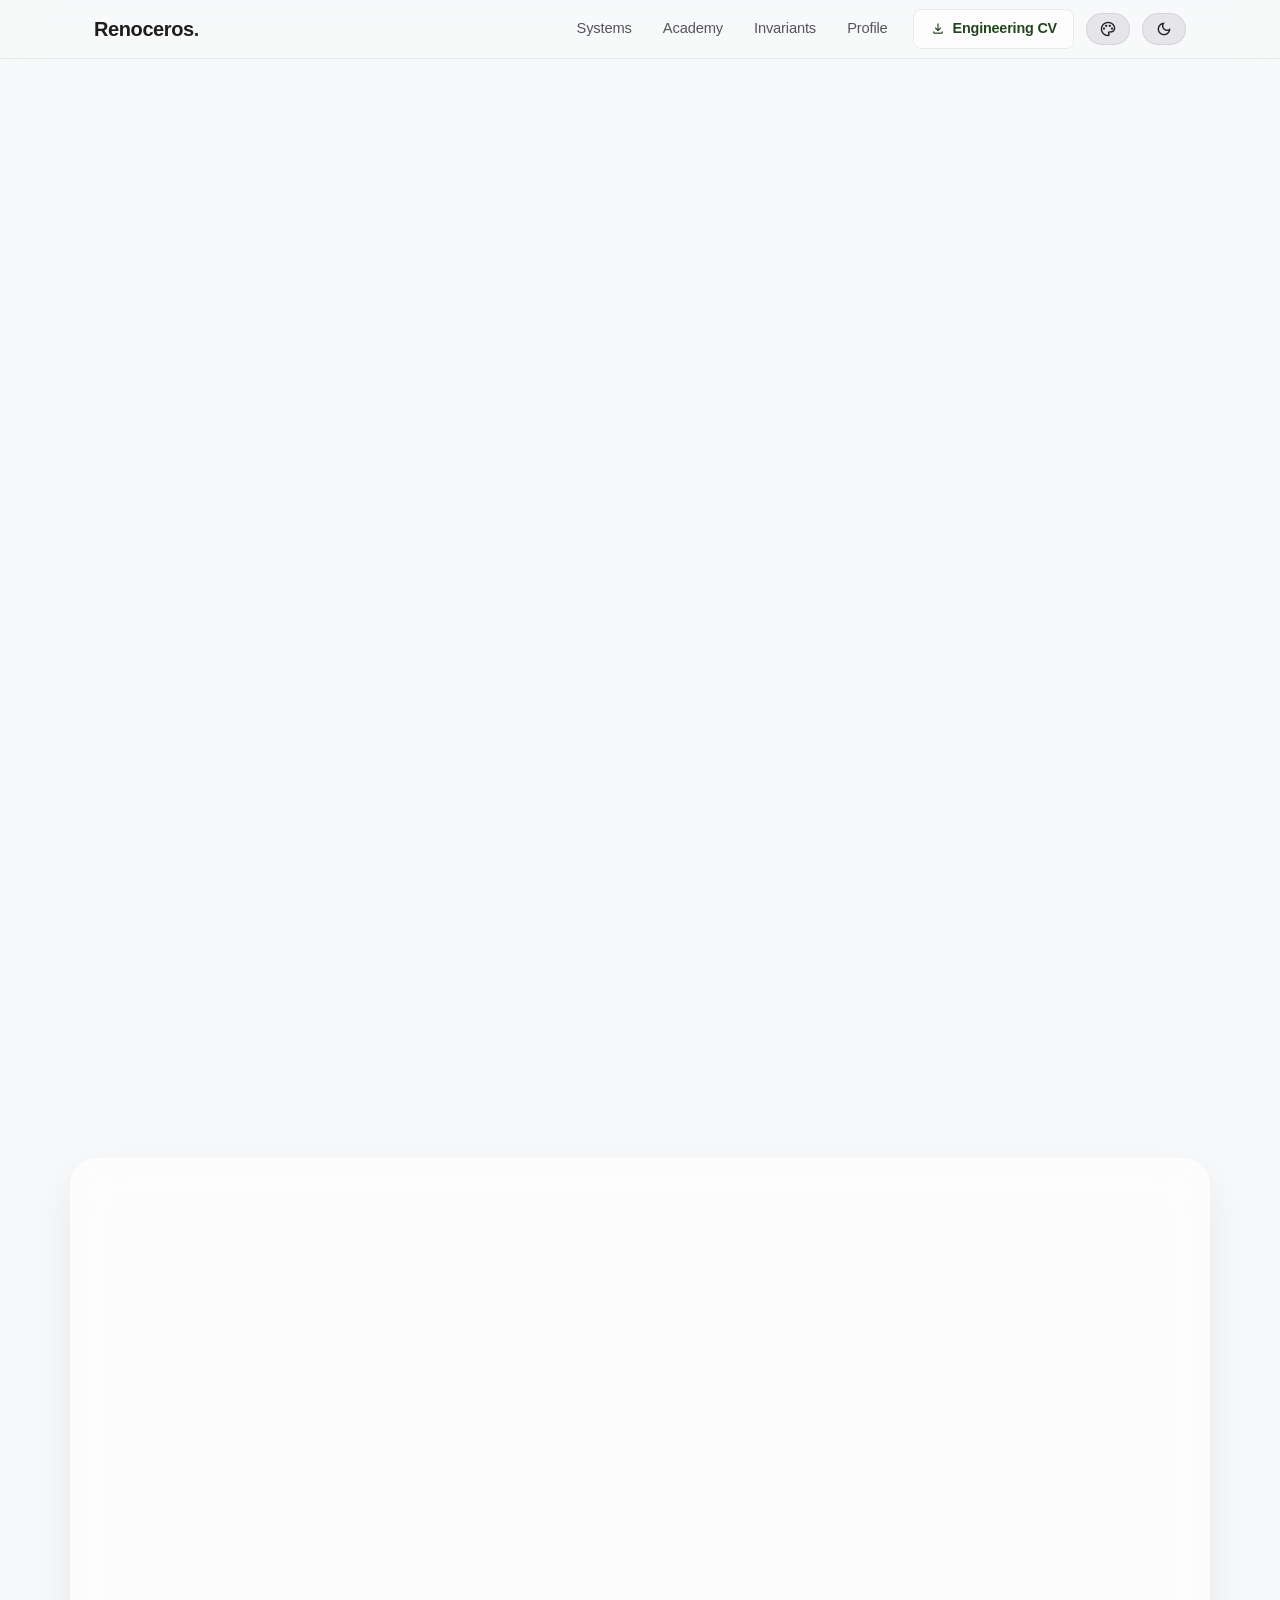
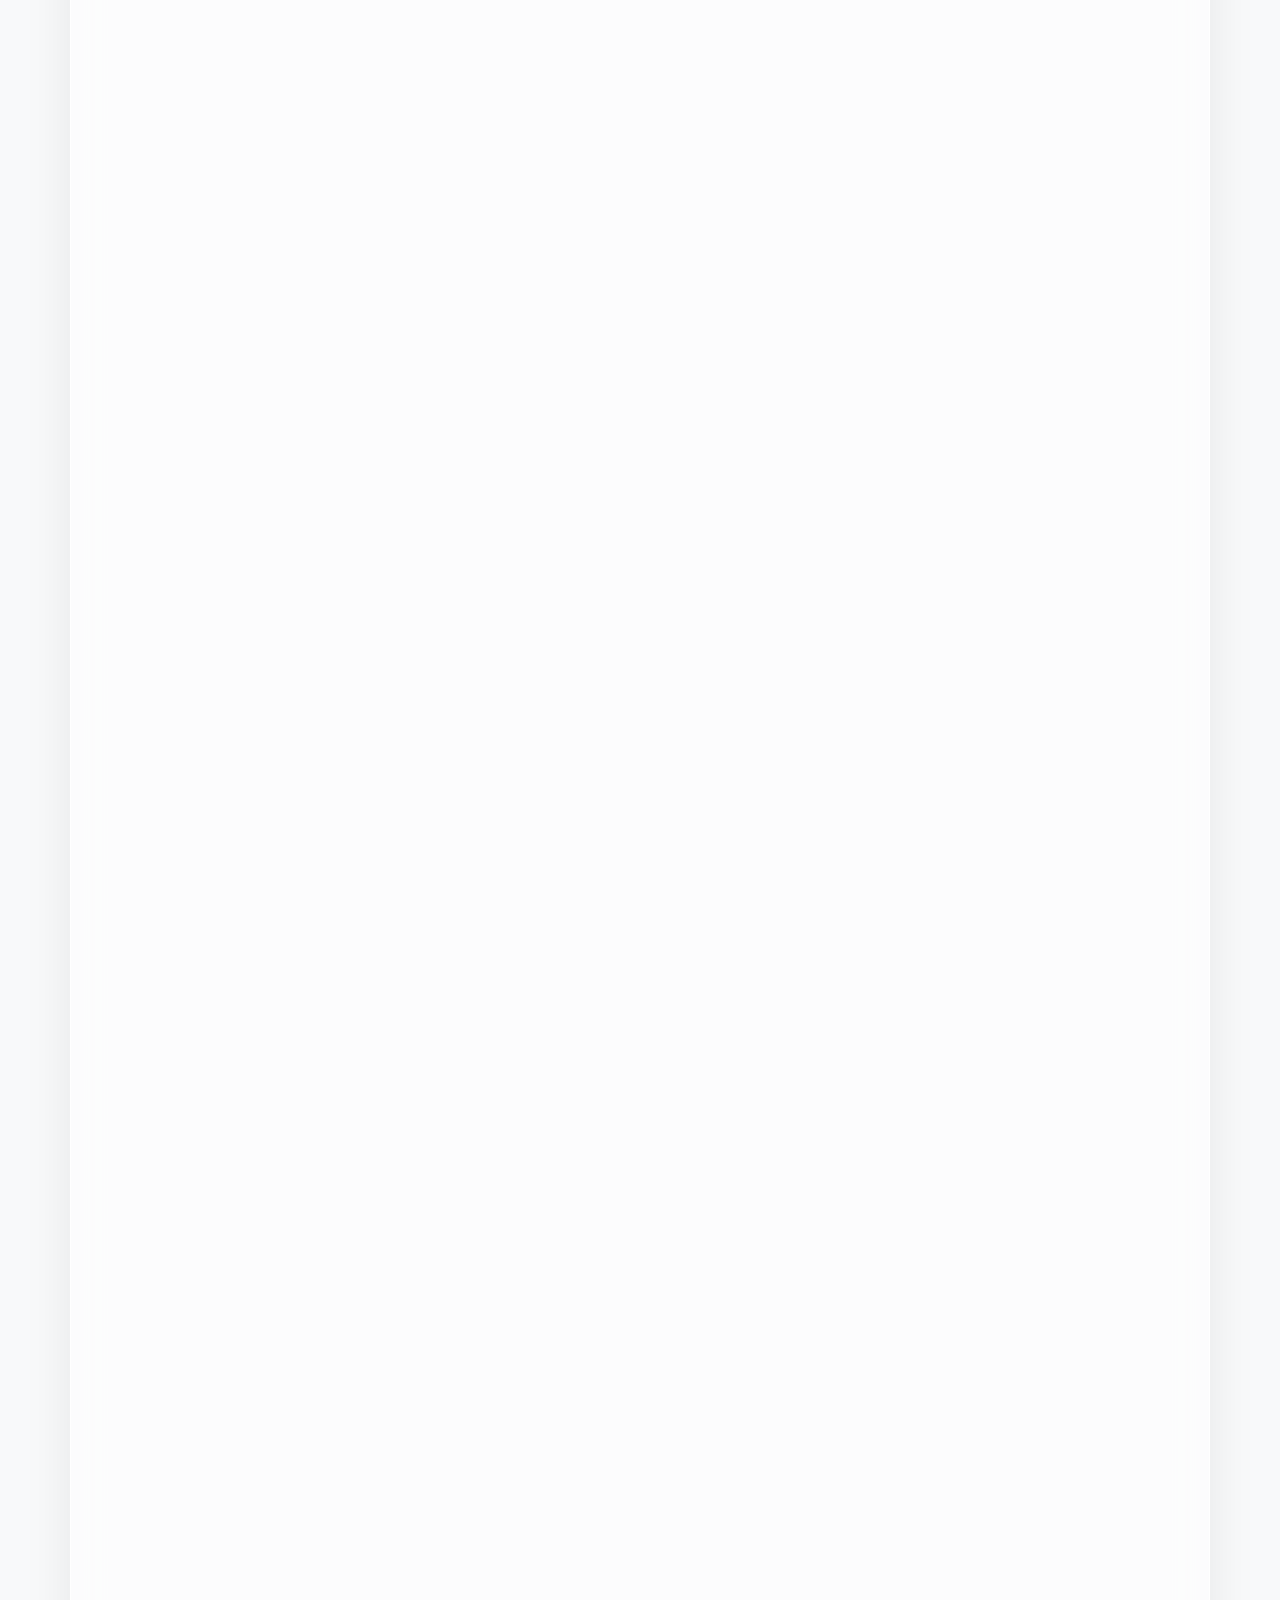
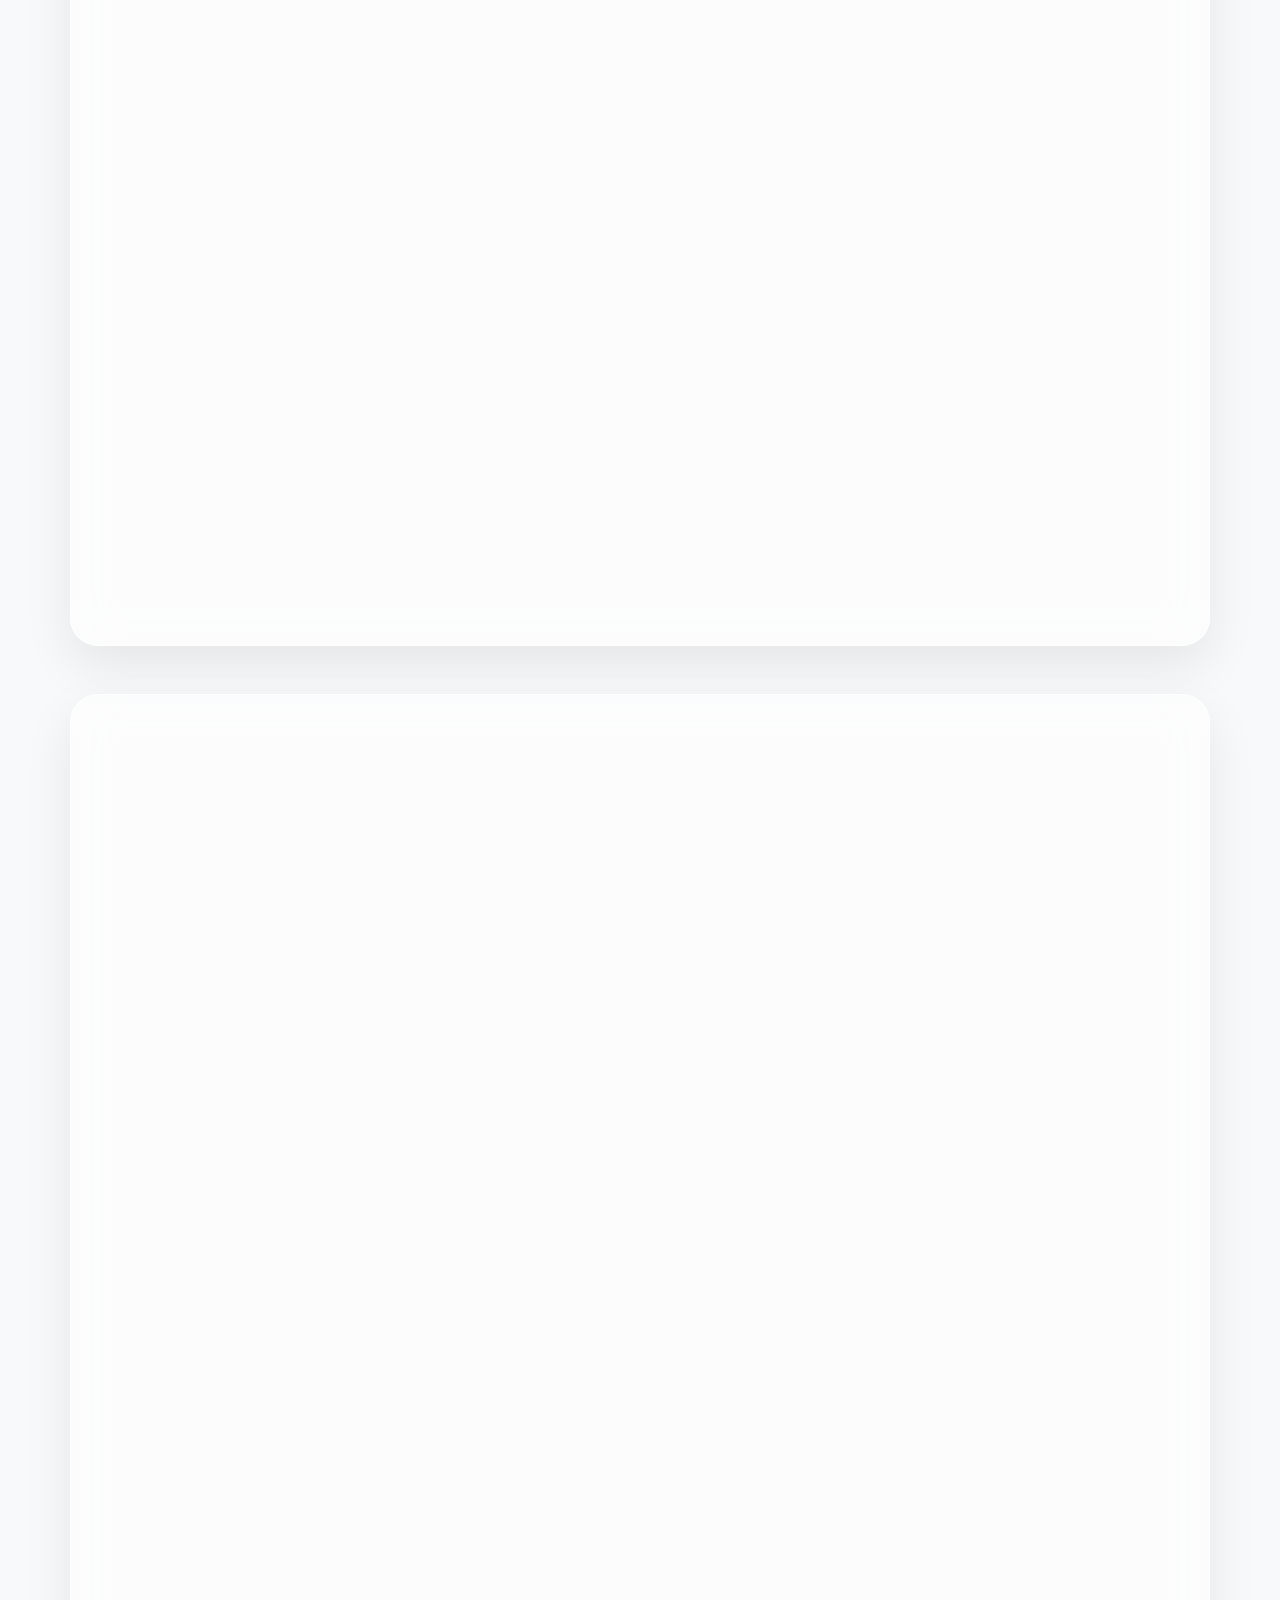
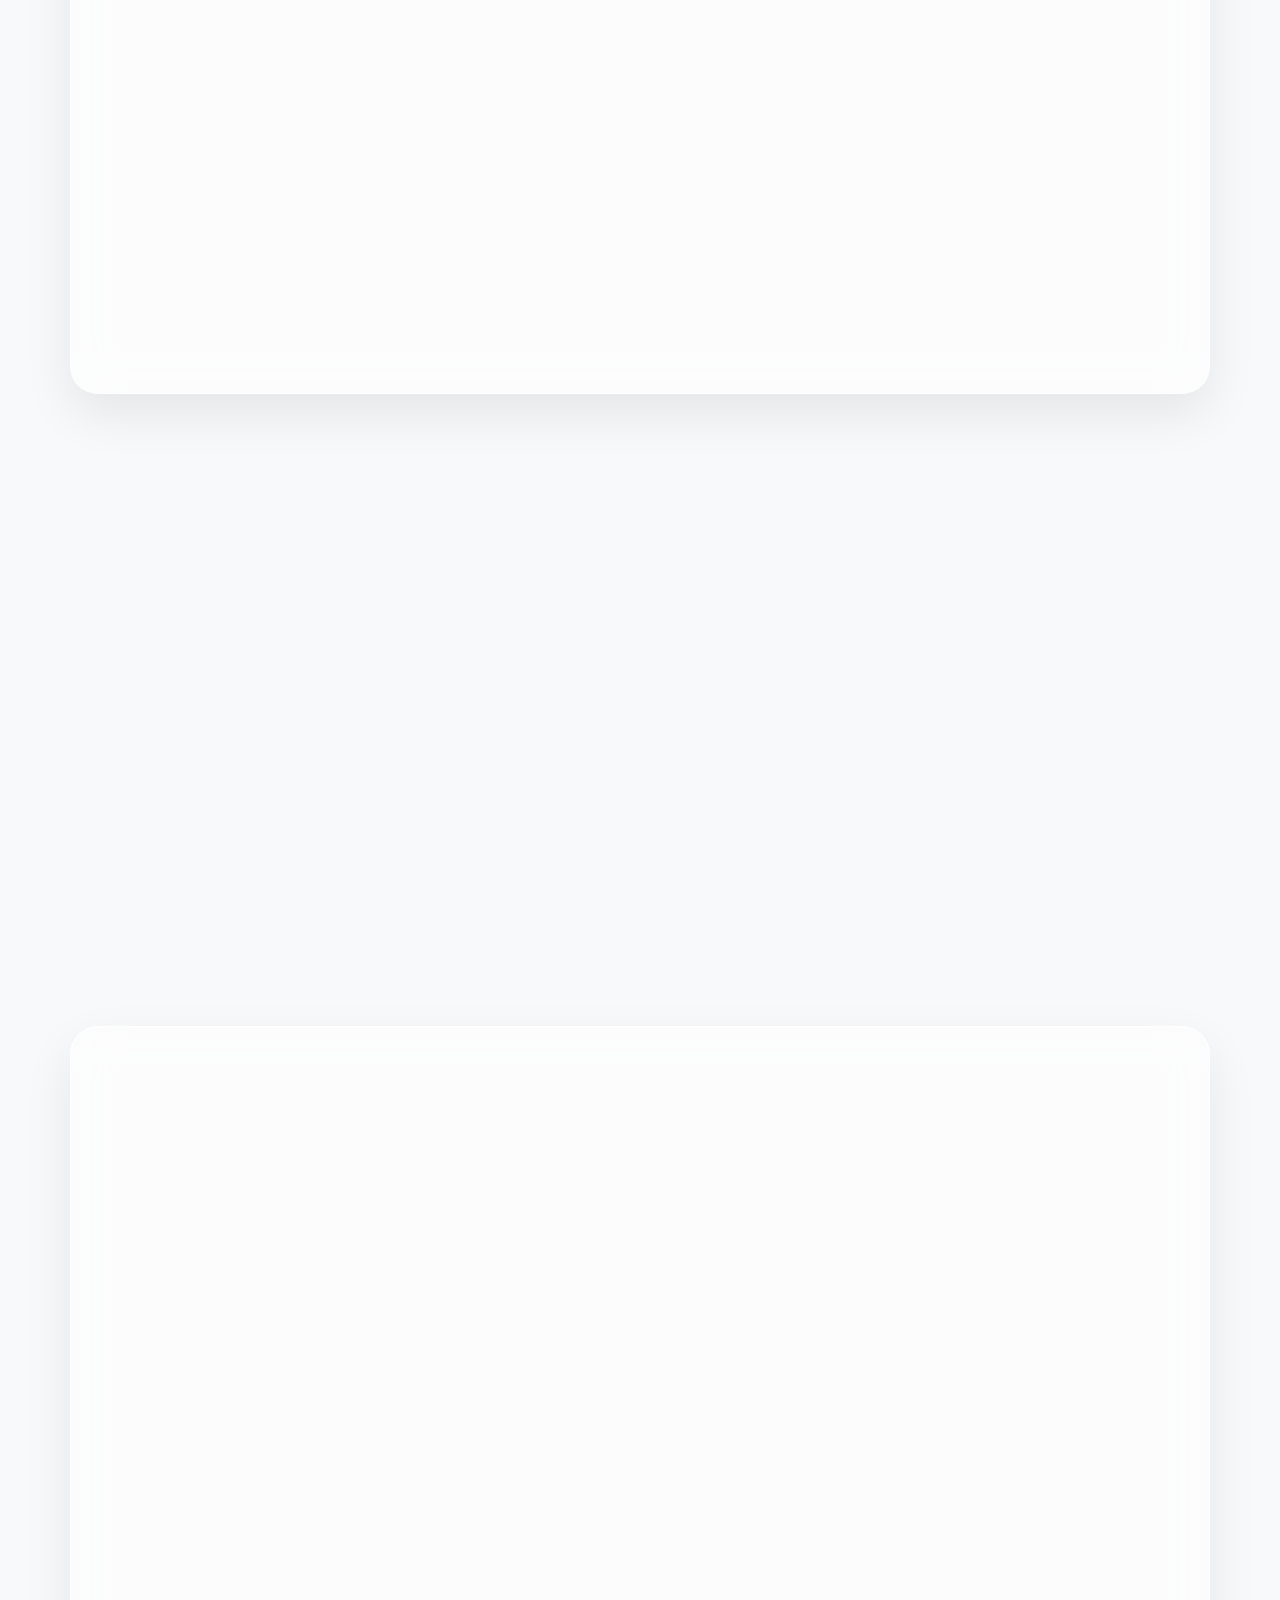
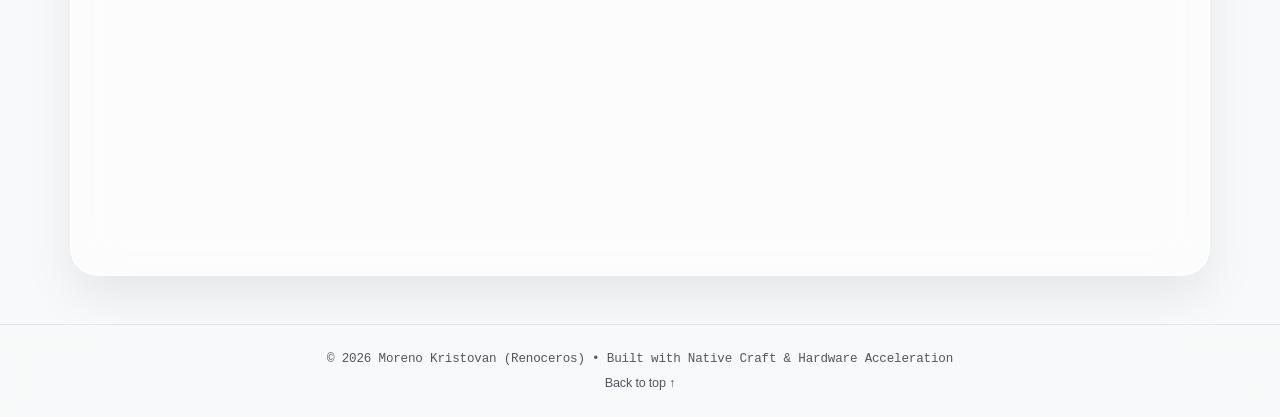
<file: index.html>
<!DOCTYPE html>
<html lang="en" data-theme="dark">
<head>
  <meta charset="UTF-8" />
  <title>Moreno Kristovan | Systems Engineer &amp; Technical Product Architect</title>
  <meta name="viewport" content="width=device-width, initial-scale=1" />
  <meta name="description" content="Personal portfolio of Moreno Kristovan (Renoceros) — Apple Developer Academy Graduate, Systems Engineer &amp; Technical Product Architect building high-precision software and developer tools." />
  <meta name="author" content="Moreno Kristovan" />

  <!-- Open Graph -->
  <meta property="og:type" content="website" />
  <meta property="og:url" content="https://renoceros.github.io/" />
  <meta property="og:title" content="Moreno Kristovan | Systems Engineer &amp; Technical Product Architect" />
  <meta property="og:description" content="Systems Engineer &amp; Technical Product Architect. Native Apple platforms, developer tooling, mathematical simulations, and spatial computing." />

  <!-- Favicon -->
  <link rel="icon" type="image/svg+xml" href="icon.svg">
  <link rel="apple-touch-icon" href="icon.svg">

  <!-- Google Material Symbols Outlined -->
  <link rel="stylesheet" href="https://fonts.googleapis.com/css2?family=Material+Symbols+Outlined:opsz,wght,FILL,GRAD@20..48,100..700,0..1,-50..200" />

  <!-- Bootstrap 5 CSS -->
  <link href="https://cdn.jsdelivr.net/npm/bootstrap@5.3.3/dist/css/bootstrap.min.css" rel="stylesheet" crossorigin="anonymous">
  <link rel="stylesheet" href="style.css">
</head>
<body>

  <!-- Top Navigation -->
  <nav class="navbar navbar-expand-lg fixed-top">
    <div class="container px-4">
      <a class="navbar-brand fw-bold" href="#">Renoceros<span>.</span></a>

      <button class="navbar-toggler border-0 shadow-none text-muted" type="button" data-bs-toggle="collapse" data-bs-target="#navContent" aria-controls="navContent" aria-expanded="false" aria-label="Toggle navigation">
        <span class="navbar-toggler-icon"></span>
      </button>

      <div class="collapse navbar-collapse justify-content-end" id="navContent">
        <ul class="navbar-nav align-items-lg-center gap-1 my-3 my-lg-0">
          <li class="nav-item">
            <a class="nav-link" href="#projects">Systems</a>
          </li>
          <li class="nav-item">
            <a class="nav-link" href="#academy">Academy</a>
          </li>
          <li class="nav-item">
            <a class="nav-link" href="#invariants">Invariants</a>
          </li>
          <li class="nav-item">
            <a class="nav-link" href="#about">Profile</a>
          </li>
          <li class="nav-item ms-lg-2">
            <a class="action-link" href="assets/Moreno_Kristovan_CV.pdf" download="Moreno_Kristovan_CV.pdf" target="_blank" rel="noopener">
              <span class="material-symbols-outlined" style="font-size: 16px;">download</span>
              <span>Engineering CV</span>
            </a>
          </li>
          <li class="nav-item portal-item ms-lg-2 mt-2 mt-lg-0">
            <a id="modeToggle" class="mode-btn" href="art.html" role="button" aria-label="Art" title="Art Portfolio (or press 'V')">
              <span class="material-symbols-outlined icon">palette</span>
            </a>
          </li>
          <li class="nav-item ms-lg-2 mt-2 mt-lg-0">
            <div id="themeToggle" class="theme-btn" role="button" aria-label="Toggle dark/light theme" title="Toggle Theme (or press 'T')">
              <span class="material-symbols-outlined icon">light_mode</span>
            </div>
          </li>
        </ul>
      </div>
    </div>
  </nav>

  <!-- Interactive Content Stage -->
  <div id="stage-viewport">

  <!-- Hero Section -->
  <header class="hero-section d-flex align-items-center justify-content-center text-center">
    <div class="container reveal-bottom">
      <div class="logo-floater mb-4">
        <img src="icon.svg" alt="Renoceros Logo" class="hero-logo" id="repelLogo" width="130" height="305" style="width: 130px; max-width: 130px; height: auto; aspect-ratio: 331.427 / 777.693; display: block; margin: 0 auto;">
      </div>

      <div class="d-flex justify-content-center">
        <div class="moniker-badge">
          <span class="material-symbols-outlined" style="font-size: 15px;">verified</span>
          <span>Renoceros // Apple Developer Academy Graduate</span>
        </div>
      </div>

      <h1 class="hero-title tracking-tight">Crafting systems, tools, and tactile experiences.</h1>
      <p class="hero-subtitle">Where rigorous engineering meets thoughtful product design.</p>

      <p class="hero-description">
        Systems Engineer &amp; Technical Product Architect. Engineering high-leverage developer tooling, mathematical simulation engines, and tactile software for Apple platforms. Grounded in modular domain architectures, low-level platform APIs, and disciplined delivery.
      </p>

      <div class="d-flex align-items-center justify-content-center gap-3 flex-wrap">
        <a href="#projects" class="btn-primary-custom">
          <span>Explore Systems</span>
          <span class="material-symbols-outlined" style="font-size: 18px;">arrow_forward</span>
        </a>
        <a href="assets/Moreno_Kristovan_CV.pdf" download="Moreno_Kristovan_CV.pdf" class="btn-secondary-custom" target="_blank" rel="noopener">
          <span class="material-symbols-outlined" style="font-size: 18px;">description</span>
          <span>Download CV</span>
        </a>
      </div>
    </div>
  </header>

  <!-- Featured Systems Section -->
  <main id="projects" class="container py-5 my-5 glass-node">
    <div class="px-3 px-md-4 py-4">
      <div class="section-header text-center reveal-bottom">
        <span class="section-label">
          <span class="material-symbols-outlined">deployed_code</span>
          <span>Featured Systems</span>
        </span>
        <h2 class="section-heading">Selected Technical Work</h2>
        <div class="section-divider"></div>
      </div>

      <!-- Project 1: StereoPose 6D -->
      <div class="row align-items-center project-row">
        <div class="col-lg-6 mb-4 mb-lg-0 content-col reveal-left">
          <h3 class="project-title">StereoPose 6D — Continuous 6DoF Pose Estimation</h3>
          <div class="badge-container">
            <span class="tech-badge">Python</span>
            <span class="tech-badge">PyTorch</span>
            <span class="tech-badge">ConvNeXt-V2</span>
            <span class="tech-badge">SO(3) Manifold</span>
            <span class="tech-badge">Stereo Vision</span>
          </div>
          <p class="project-desc">
            Undergraduate thesis investigating real-time 6DoF object pose estimation from stereo camera pairs without LiDAR dependency. Replaced discontinuous Euler angles and quaternion antipodal ambiguities with a continuous 6D rotation formulation, projecting vectors onto the SO(3) manifold via Gram-Schmidt orthogonalization. Evaluated baseline, Siamese late-fusion, and early-fusion topologies with a lightweight ConvNeXt V2 Nano backbone across metric occlusion datasets.
          </p>
          <div class="project-links">
            <a href="https://github.com/Renoceros/STEREO-6DOF/blob/main/32210013_hardcover_revisi2_perpus_18SEP_MERGED.pdf" target="_blank" rel="noopener" class="action-link">
              <span class="material-symbols-outlined" style="font-size: 16px;">menu_book</span>
              <span>Read Thesis (PDF)</span>
            </a>
            <a href="https://github.com/Renoceros/STEREO-6DOF/tree/main" target="_blank" rel="noopener" class="action-link">
              <span class="material-symbols-outlined" style="font-size: 16px;">code</span>
              <span>Model Repository</span>
            </a>
          </div>
        </div>
        <div class="col-lg-6 image-col reveal-right">
          <div class="img-wrapper">
            <div class="cv-tag">ROTATION: SO(3) CONTINUOUS | STEREO FUSION</div>
            <img src="assets/stereopose-preview.png" alt="StereoPose 6D Continuous Estimation Architecture" loading="lazy">
            <div class="slide-caption-tag">SO(3) Manifold // Continuous Rotation Formulation</div>
          </div>
        </div>
      </div>

      <!-- Project 2: BetterGitGraph -->
      <div class="row align-items-center project-row flex-column-reverse flex-lg-row">
        <div class="col-lg-6 image-col reveal-left">
          <div class="img-wrapper">
            <div class="cv-tag">VS CODE EXTENSION // v1.3.2 | 100% LOCAL</div>
            <div id="carousel-bettergitgraph" class="carousel slide carousel-fade h-100" data-bs-ride="carousel" data-bs-interval="4800">
              <div class="carousel-indicators project-carousel-indicators">
                <button type="button" data-bs-target="#carousel-bettergitgraph" data-bs-slide-to="0" class="active" aria-current="true" aria-label="Slide 1"></button>
                <button type="button" data-bs-target="#carousel-bettergitgraph" data-bs-slide-to="1" aria-label="Slide 2"></button>
              </div>
              <div class="carousel-inner h-100">
                <div class="carousel-item active h-100">
                  <img src="assets/bettergitgraph-preview.jpeg" alt="BetterGitGraph VS Code Extension Interface" loading="lazy">
                  <div class="slide-caption-tag">VS Code Extension // Interactive DAG Graph</div>
                </div>
                <div class="carousel-item h-100">
                  <img src="assets/bettergitgraph-search.jpeg" alt="BetterGitGraph Search &amp; Filtering" loading="lazy">
                  <div class="slide-caption-tag">Git Operations // Ref &amp; Author Tag Filter</div>
                </div>
              </div>
              <button class="mini-carousel-nav mini-prev" type="button" data-bs-target="#carousel-bettergitgraph" data-bs-slide="prev" aria-label="Previous">
                <span class="material-symbols-outlined" style="font-size: 18px;">chevron_left</span>
              </button>
              <button class="mini-carousel-nav mini-next" type="button" data-bs-target="#carousel-bettergitgraph" data-bs-slide="next" aria-label="Next">
                <span class="material-symbols-outlined" style="font-size: 18px;">chevron_right</span>
              </button>
            </div>
          </div>
        </div>
        <div class="col-lg-6 mb-4 mb-lg-0 content-col reveal-right">
          <h3 class="project-title">BetterGitGraph — Interactive Git DAG for VS Code</h3>
          <div class="badge-container">
            <span class="tech-badge">TypeScript</span>
            <span class="tech-badge">VS Code API</span>
            <span class="tech-badge">DAG Topology</span>
            <span class="tech-badge">Bézier Layout</span>
            <span class="tech-badge">100% Local-First</span>
          </div>
          <p class="project-desc">
            Open-source VS Code extension visualizing Git commit histories as clean topological Directed Acyclic Graphs (DAGs). Features hash-deterministic branch coloring, Bézier branch routing, and an interactive commit inspector. Incorporates a two-stage safety state machine that intercepts destructive actions (rebase, reset, cherry-pick) with plain-English terminal command previews before execution. Published to the VS Code Marketplace with local-first execution and organic developer adoption.
          </p>
          <div class="project-links">
            <a href="https://marketplace.visualstudio.com/items?itemName=Renoceros.bettergitgraph" target="_blank" rel="noopener" class="action-link">
              <span class="material-symbols-outlined" style="font-size: 16px;">storefront</span>
              <span>VS Code Marketplace</span>
            </a>
            <a href="https://github.com/Renoceros/bettergitgraph" target="_blank" rel="noopener" class="action-link">
              <span class="material-symbols-outlined" style="font-size: 16px;">code</span>
              <span>GitHub Repository</span>
            </a>
            <a href="https://renoceros.github.io/bettergitgraph/" target="_blank" rel="noopener" class="action-link">
              <span class="material-symbols-outlined" style="font-size: 16px;">open_in_new</span>
              <span>Docs Site</span>
            </a>
          </div>
        </div>
      </div>

      <!-- Project 3: AI-TL (Auto-Translate) -->
      <div class="row align-items-center project-row">
        <div class="col-lg-6 mb-4 mb-lg-0 content-col reveal-left">
          <h3 class="project-title">AI-TL — Manga &amp; Manhwa Localization Pipeline</h3>
          <div class="badge-container">
            <span class="tech-badge">Python</span>
            <span class="tech-badge">OCR / Vision</span>
            <span class="tech-badge">LLM Context Routing</span>
            <span class="tech-badge">Automated Typesetting</span>
          </div>
          <p class="project-desc">
            End-to-end multimodal localization pipeline engineered for vertical webcomics and manga. Coordinates text bubble segmentation, non-destructive background inpainting, and multi-frame dialogue translation using contextual LLM routing to preserve character voice and narrative continuity. Dynamically fits translated typography to target bubbles, reducing manual typesetting overhead.
          </p>
          <div class="project-links">
            <a href="https://github.com/Renoceros/AUTO-Translate" target="_blank" rel="noopener" class="action-link">
              <span class="material-symbols-outlined" style="font-size: 16px;">code</span>
              <span>View Pipeline Repository</span>
            </a>
          </div>
        </div>
        <div class="col-lg-6 image-col reveal-right">
          <div class="img-wrapper">
            <div class="cv-tag">PIPELINE // MULTI-FRAME INPAINT &amp; CONTEXT</div>
            <img src="assets/translate-preview.png" alt="AI-TL Localization Pipeline Interface" loading="lazy">
            <div class="slide-caption-tag">OCR Pipeline // Context Inpainting</div>
          </div>
        </div>
      </div>

      <!-- Project 4: Hapticle -->
      <div class="row align-items-center project-row flex-column-reverse flex-lg-row">
        <div class="col-lg-6 image-col reveal-left">
          <div class="img-wrapper">
            <div class="cv-tag">SYNC: 120Hz DISPATCH LINK | DUAL-MODAL TRANSIENTS</div>
            <div id="carousel-hapticle" class="carousel slide carousel-fade h-100" data-bs-ride="carousel" data-bs-interval="4600">
              <div class="carousel-indicators project-carousel-indicators">
                <button type="button" data-bs-target="#carousel-hapticle" data-bs-slide-to="0" class="active" aria-current="true" aria-label="Slide 1"></button>
                <button type="button" data-bs-target="#carousel-hapticle" data-bs-slide-to="1" aria-label="Slide 2"></button>
              </div>
              <div class="carousel-inner h-100">
                <div class="carousel-item active h-100">
                  <img src="assets/hapticle-preview.png" alt="Hapticle Physical Simulation Engine" loading="lazy">
                  <div class="slide-caption-tag">CoreHaptics // Transient Waveform Synthesis</div>
                </div>
                <div class="carousel-item h-100">
                  <img src="assets/hapticle-dial.jpeg" alt="Hapticle Safe Dial Mechanical Study" loading="lazy">
                  <div class="slide-caption-tag">Kinematic Study // Safe Dial Detent Modeling</div>
                </div>
              </div>
              <button class="mini-carousel-nav mini-prev" type="button" data-bs-target="#carousel-hapticle" data-bs-slide="prev" aria-label="Previous">
                <span class="material-symbols-outlined" style="font-size: 18px;">chevron_left</span>
              </button>
              <button class="mini-carousel-nav mini-next" type="button" data-bs-target="#carousel-hapticle" data-bs-slide="next" aria-label="Next">
                <span class="material-symbols-outlined" style="font-size: 18px;">chevron_right</span>
              </button>
            </div>
          </div>
        </div>
        <div class="col-lg-6 mb-4 mb-lg-0 content-col reveal-right">
          <h3 class="project-title">Hapticle — Physics-Driven Tactile Sensory Playground</h3>
          <div class="badge-container">
            <span class="tech-badge">Swift 6</span>
            <span class="tech-badge">CoreHaptics</span>
            <span class="tech-badge">AudioToolbox</span>
            <span class="tech-badge">CADisplayLink</span>
            <span class="tech-badge">Apple Watch</span>
          </div>
          <p class="project-desc">
            Real-time physical force and haptic simulation engine built natively for iOS and watchOS. Simulates rotary friction, spring elasticity, and mechanical detents directly in Swift state machines clocked to a 120Hz CADisplayLink render loop, avoiding the runtime overhead and thermal draw of heavy 3D game engines. Synchronizes sub-millisecond CoreHaptics transient patterns with frequency-modulated AudioToolbox cues and low-latency UI feedback.
          </p>
          <div class="project-links">
            <a href="https://github.com/Renoceros" target="_blank" rel="noopener" class="action-link">
              <span class="material-symbols-outlined" style="font-size: 16px;">code</span>
              <span>Repository</span>
            </a>
            <span class="badge bg-secondary font-mono py-2 px-3">Apple Watch &amp; iPhone</span>
          </div>
        </div>
      </div>

      <!-- Project 5: Reefora -->
      <div class="row align-items-center project-row">
        <div class="col-lg-6 mb-4 mb-lg-0 content-col reveal-left">
          <h3 class="project-title">Reefora — 2.5D Marine Restoration Sandbox</h3>
          <div class="badge-container">
            <span class="tech-badge">iOS</span>
            <span class="tech-badge">Swift 6</span>
            <span class="tech-badge">SwiftData</span>
            <span class="tech-badge">SPM Sidecar</span>
            <span class="tech-badge">Living Seas Bali</span>
          </div>
          <p class="project-desc">
            Interactive marine restoration simulation built in partnership with Living Seas Bali to engage conservation workshop alumni. Backed by EcoEngine—a decoupled, pure Swift domain package modeling Shannon biodiversity indices, algae overgrowth dynamics, and herbivore recruitment curves. Governed by formal Architecture Decision Records (ADRs) to coordinate cross-functional engineering, with domain logic verified through an independent headless SPM test suite.
          </p>
          <div class="project-links">
            <span class="badge bg-secondary font-mono py-2 px-3">Architecture Decision Records</span>
            <span class="badge bg-secondary font-mono py-2 px-3">Living Seas Bali</span>
          </div>
        </div>
        <div class="col-lg-6 image-col reveal-right">
          <div class="img-wrapper">
            <div class="cv-tag">DOMAIN ARCHITECTURE // ECOENGINE &amp; SPM SUITE</div>
            <img src="assets/reefora-preview.png" alt="Reefora 2.5D Marine Restoration Sandbox" loading="lazy">
            <div class="slide-caption-tag">2.5D Marine Sandbox // EcoEngine Model</div>
          </div>
        </div>
      </div>

    </div>
  </main>

  <!-- Apple Developer Academy Section -->
  <section id="academy" class="container py-5 my-5 glass-node">
    <div class="px-3 px-md-4 py-4">
      <div class="section-header text-center reveal-bottom">
        <span class="section-label">
          <span class="material-symbols-outlined">school</span>
          <span>Incubation &amp; Leadership</span>
        </span>
        <h2 class="section-heading">Apple Developer Academy</h2>
        <p class="section-subheading text-muted mt-2 mx-auto" style="max-width: 680px;">
          10 months of Challenge-Based Learning (CBL), multi-disciplinary squad leadership, and native Apple platform engineering in Bali, Indonesia.
        </p>
        <div class="section-divider"></div>
      </div>

      <!-- Academy Core Overview & Media Showcase -->
      <div class="row align-items-center g-5 mb-5">
        <div class="col-lg-6 reveal-left">
          <div class="d-flex align-items-center gap-2 mb-3 flex-wrap">
            <span class="badge-subtle font-mono">APPLE DEVELOPER ACADEMY @ BINUS BALI</span>
            <span class="badge-subtle font-mono text-accent">COHORT 2026</span>
          </div>

          <h3 class="fw-bold mb-3 tracking-tight">Technical Product Lead &amp; Systems Architect</h3>
          <p class="text-muted mb-4 leading-relaxed">
            Directed end-to-end technical architecture, sprint orchestration, and code review across multi-disciplinary engineering pods of up to 6 developers (software engineers, UI/UX designers, and domain researchers). Managed multicultural pods spanning talent across Central Asia (Uzbekistan), East Africa (Kenya), South Asia (India), Australia, and Indonesia.
          </p>
          <p class="text-muted mb-4 leading-relaxed">
            Established spec-driven component contracts (&lt;300 LOC per file) and authored formal Architecture Decision Records (ADRs) to align technical decisions across engineering and design. Standardized automated TestFlight delivery pipelines and interface boundaries, eliminating cross-functional blockers under disciplined 2-week sprint constraints.
          </p>

          <!-- Academy Metric Highlights -->
          <div class="row g-3 pt-2">
            <div class="col-6 col-sm-3">
              <div class="academy-stat-box">
                <div class="stat-num text-accent">10</div>
                <div class="stat-lbl">Months Incubation</div>
              </div>
            </div>
            <div class="col-6 col-sm-3">
              <div class="academy-stat-box">
                <div class="stat-num text-accent">6-Dev</div>
                <div class="stat-lbl">Pod Leadership</div>
              </div>
            </div>
            <div class="col-6 col-sm-3">
              <div class="academy-stat-box">
                <div class="stat-num text-accent">8</div>
                <div class="stat-lbl">Challenge Sprints</div>
              </div>
            </div>
            <div class="col-6 col-sm-3">
              <div class="academy-stat-box">
                <div class="stat-num text-accent">Bali, ID</div>
                <div class="stat-lbl">Academy Campus</div>
              </div>
            </div>
          </div>
        </div>

        <div class="col-lg-6 reveal-right">
          <div class="img-wrapper shadow-lg">
            <div class="cv-tag">ACADEMY SPRINT FIELDWORK // BALI 2026</div>
            <div id="carousel-academy" class="carousel slide carousel-fade h-100" data-bs-ride="carousel" data-bs-interval="4500">
              <div class="carousel-indicators project-carousel-indicators">
                <button type="button" data-bs-target="#carousel-academy" data-bs-slide-to="0" class="active" aria-current="true" aria-label="Slide 1"></button>
                <button type="button" data-bs-target="#carousel-academy" data-bs-slide-to="1" aria-label="Slide 2"></button>
                <button type="button" data-bs-target="#carousel-academy" data-bs-slide-to="2" aria-label="Slide 3"></button>
              </div>
              <div class="carousel-inner h-100">
                <div class="carousel-item active h-100">
                  <img src="assets/exhibition-01.png" alt="Apple Developer Academy Demo Day Showcase" loading="lazy">
                  <div class="slide-caption-tag">Cohort Demo Day // Industry &amp; Peer Showcase</div>
                </div>
                <div class="carousel-item h-100">
                  <img src="assets/exhibition-02.png" alt="Living Seas Bali Coral Restoration Sprints" loading="lazy">
                  <div class="slide-caption-tag">Living Seas Bali // In-Water Marine Sprints</div>
                </div>
                <div class="carousel-item h-100">
                  <img src="assets/exhibition-03.png" alt="Architecture Decision Register Review" loading="lazy">
                  <div class="slide-caption-tag">Studio Lab // Architecture Clinic &amp; ADR Reviews</div>
                </div>
              </div>
              <button class="mini-carousel-nav mini-prev" type="button" data-bs-target="#carousel-academy" data-bs-slide="prev" aria-label="Previous">
                <span class="material-symbols-outlined" style="font-size: 18px;">chevron_left</span>
              </button>
              <button class="mini-carousel-nav mini-next" type="button" data-bs-target="#carousel-academy" data-bs-slide="next" aria-label="Next">
                <span class="material-symbols-outlined" style="font-size: 18px;">chevron_right</span>
              </button>
            </div>
          </div>
        </div>
      </div>

      <!-- 3 Core Pillars of Academy Engineering -->
      <div class="row g-4 pt-2">
        <div class="col-md-4 reveal-bottom">
          <div class="academy-pillar-card h-100">
            <div class="pillar-icon-box mb-3">
              <span class="material-symbols-outlined">bolt</span>
            </div>
            <h5 class="fw-bold mb-2">Challenge-Based Learning</h5>
            <p class="text-muted small mb-0">
              Apple's iterative CBL framework: rapid movement through Engage (authentic problem framing), Investigate (deep user research, technical feasibility spikes), and Act (shipped native iOS/watchOS/macOS applications).
            </p>
          </div>
        </div>

        <div class="col-md-4 reveal-bottom">
          <div class="academy-pillar-card h-100">
            <div class="pillar-icon-box mb-3">
              <span class="material-symbols-outlined">rule</span>
            </div>
            <h5 class="fw-bold mb-2">Spec-Driven Architecture</h5>
            <p class="text-muted small mb-0">
              Guiding multicultural squads with structured Architecture Decision Records (ADRs), strict interface contracts, and automated TestFlight delivery pipelines to eliminate coordination deadlocks.
            </p>
          </div>
        </div>

        <div class="col-md-4 reveal-bottom">
          <div class="academy-pillar-card h-100">
            <div class="pillar-icon-box mb-3">
              <span class="material-symbols-outlined">waves</span>
            </div>
            <h5 class="fw-bold mb-2">Authentic Fieldwork</h5>
            <p class="text-muted small mb-0">
              Validating software directly with end-users in the field: conducting on-site research with Living Seas marine biologists in Bali, gathering observational data from restoration sites, and stress-testing prototypes in authentic operational environments.
            </p>
          </div>
        </div>
      </div>
    </div>
  </section>

  <!-- Engineering Invariants Section (Reworked to Product Development & Spec-Driven Realities) -->
  <section id="invariants" class="container py-5 my-5">
    <div class="section-header text-center reveal-bottom">
      <span class="section-label">
        <span class="material-symbols-outlined">verified</span>
        <span>Engineering Discipline</span>
      </span>
      <h2 class="section-heading">Architectural Invariants</h2>
      <div class="section-divider"></div>
    </div>

    <div class="row g-4">
      <div class="col-md-4 reveal-left">
        <div class="invariant-card">
          <div class="invariant-badge">&lt; 300 LOC</div>
          <h4 class="h5 fw-bold mb-3">Component Bounding</h4>
          <p class="text-muted small mb-0">
            Strict single-responsibility boundary. Any view, controller, or domain model exceeding 300 lines of code is decomposed into isolated, testable subcomponents. Minimizes cognitive load, enforces modularity, and prevents state tangling.
          </p>
        </div>
      </div>
      <div class="col-md-4 reveal-bottom">
        <div class="invariant-card">
          <div class="invariant-badge">PRD &amp; ADR</div>
          <h4 class="h5 fw-bold mb-3">Spec-Driven Architecture</h4>
          <p class="text-muted small mb-0">
            No premature implementation. Architectural direction is grounded in Product Requirement Documents (PRDs), Technical Design Docs (TDDs), and documented Architecture Decision Registers (ADRs) before committing code.
          </p>
        </div>
      </div>
      <div class="col-md-4 reveal-right">
        <div class="invariant-card">
          <div class="invariant-badge">DISCOVERY</div>
          <h4 class="h5 fw-bold mb-3">Empirical Field Validation</h4>
          <p class="text-muted small mb-0">
            Assumptions are verified against real users. Products are shaped through structured interviews, observational field studies, and hands-on prototype testing before shipping.
          </p>
        </div>
      </div>
    </div>
  </section>

  <!-- About & Profile Terminal Section (Restored whoami from eb603f6) -->
  <section id="about" class="container py-5 my-5 glass-node">
    <div class="p-4 p-md-5">
      <div class="section-header text-center reveal-bottom">
        <span class="section-label">
          <span class="material-symbols-outlined">badge</span>
          <span>Architect Profile</span>
        </span>
        <h2 class="section-heading">About The Builder</h2>
        <div class="section-divider"></div>
      </div>

      <div class="row justify-content-center">
        <div class="col-lg-10">
          <!-- Cupertino Terminal Window Card (Exact whoami from eb603f6) -->
          <div class="terminal-window mb-5 reveal-bottom">
            <div class="terminal-header">
              <div class="terminal-dots">
                <span class="terminal-dot dot-red"></span>
                <span class="terminal-dot dot-yellow"></span>
                <span class="terminal-dot dot-green"></span>
              </div>
              <span class="terminal-title">renoceros@developer-academy:~</span>
            </div>
            <div class="terminal-body font-mono">
              <p class="mb-2">
                <span class="terminal-prompt">$</span> <span class="terminal-highlight">whoami --verbose</span><br>
                <span class="terminal-dim">&gt; Moreno Kristovan (Alias: Renoceros)</span><br>
                <span class="terminal-dim">&gt; Role: Technical Product Architect &amp; Systems Engineer</span><br>
                <span class="terminal-dim">&gt; Background: Apple Developer Academy Graduate</span>
              </p>
              <p class="mb-2">
                <span class="terminal-prompt">$</span> <span class="terminal-highlight">cat ~/.tech_stack</span><br>
                <span class="terminal-dim">&gt; Languages: Swift, TypeScript, Python, C</span><br>
                <span class="terminal-dim">&gt; Domains: Apple Platforms, Developer Tooling, Spatial Vision (6DoF), Real-Time Physics</span><br>
                <span class="terminal-dim">&gt; Discipline: Spec-Driven Architecture (ADRs), HIG Compliance, Modular Design</span>
              </p>
              <p class="mb-0">
                <span class="terminal-prompt">$</span> <span class="terminal-highlight">echo $ETHOS</span><br>
                <span class="text-success">&gt; "Disciplined systems engineering paired with thoughtful product design. Focused on high-leverage tools, native performance, and tactile craft."</span>
              </p>
            </div>
          </div>

          <!-- Direct Links / Contact Buttons -->
          <div class="d-flex justify-content-center align-items-center gap-3 flex-wrap reveal-bottom">
            <a href="https://github.com/Renoceros" target="_blank" rel="noopener" class="contact-pill">
              <span class="material-symbols-outlined" style="font-size: 18px;">terminal</span>
              <span>GitHub</span>
            </a>
            <a href="https://linkedin.com/in/morenokristovan" target="_blank" rel="noopener" class="contact-pill">
              <span class="material-symbols-outlined" style="font-size: 18px;">work</span>
              <span>LinkedIn</span>
            </a>
            <a href="mailto:morenokristophan@gmail.com" class="contact-pill">
              <span class="material-symbols-outlined" style="font-size: 18px;">mail</span>
              <span>Email</span>
            </a>
            <a href="assets/Moreno_Kristovan_CV.pdf" download="Moreno_Kristovan_CV.pdf" class="contact-pill" target="_blank" rel="noopener">
              <span class="material-symbols-outlined" style="font-size: 18px;">download</span>
              <span>Engineering CV</span>
            </a>
          </div>

        </div>
      </div>
    </div>
  </section>

  <!-- Footer -->
  <footer class="text-center py-4">
    <div class="container">
      <p class="mb-1 font-mono small">
        &copy; 2026 Moreno Kristovan (Renoceros) • Built with Native Craft &amp; Hardware Acceleration
      </p>
      <p class="mb-0 text-muted small">
        <a href="#" class="text-decoration-none text-muted">Back to top &uarr;</a>
      </p>
    </div>
  </footer>
  </div><!-- /#stage-viewport -->

  <!-- Bootstrap 5 Bundle JS -->
  <script src="https://cdn.jsdelivr.net/npm/bootstrap@5.3.3/dist/js/bootstrap.bundle.min.js" crossorigin="anonymous"></script>
  <!-- Core Portfolio Engine Script -->
  <script src="script.js"></script>
  <!-- Datamosh Transition Engine -->
  <script src="datamosh.js"></script>
</body>
</html>
</file>
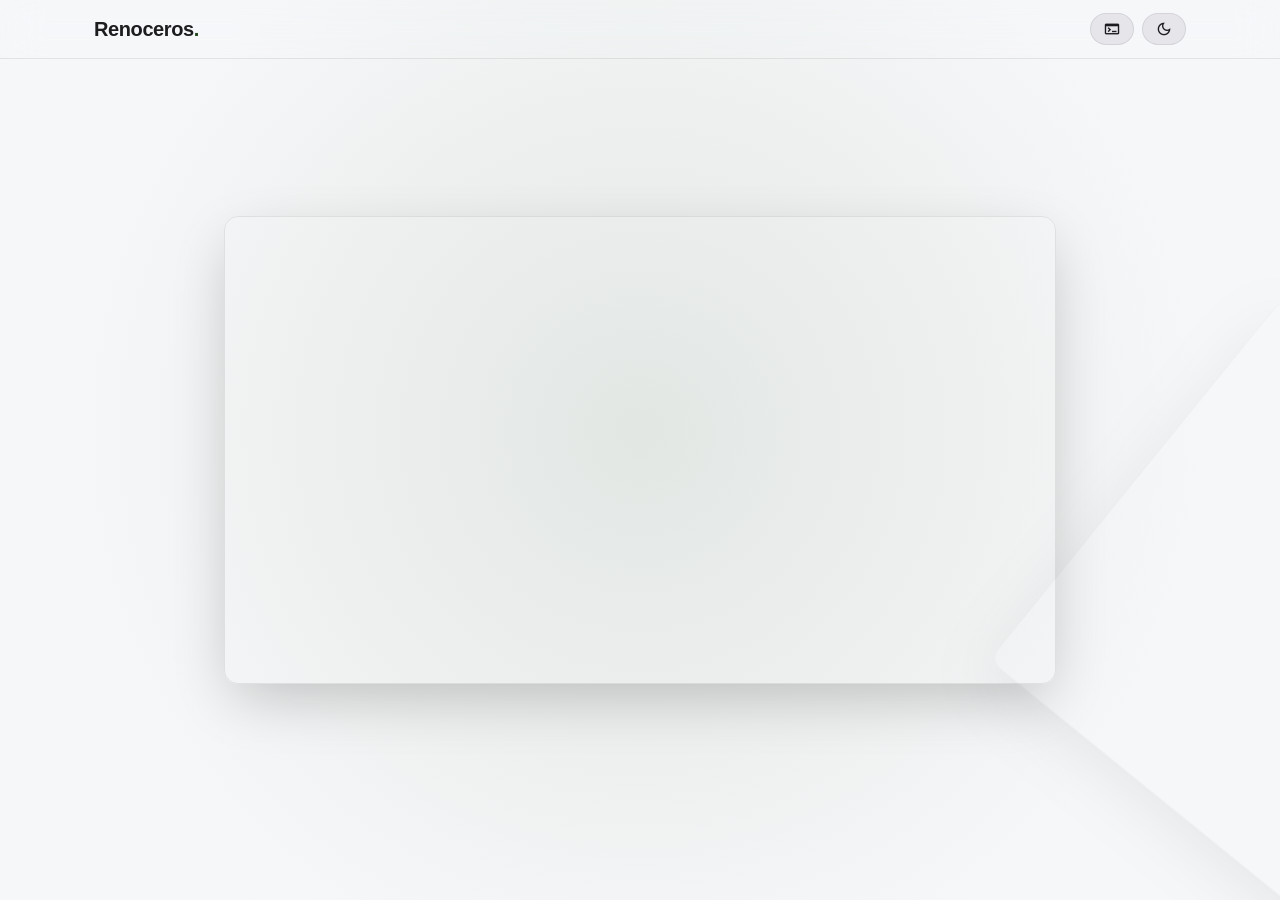
<file: art.html>
<!DOCTYPE html>
<html lang="en" data-theme="dark" class="art-html">
<head>
  <meta charset="UTF-8" />
  <title>Moreno Kristovan | Atelier</title>
  <meta name="viewport" content="width=device-width, initial-scale=1, maximum-scale=1, user-scalable=no" />
  <meta name="description" content="Visual work and artwork by Moreno Kristovan." />
  <meta name="author" content="Moreno Kristovan" />

  <!-- Open Graph -->
  <meta property="og:type" content="website" />
  <meta property="og:url" content="https://renoceros.github.io/art.html" />
  <meta property="og:title" content="Moreno Kristovan | Atelier" />
  <meta property="og:description" content="Artwork and visual experiments." />

  <!-- Favicon -->
  <link rel="icon" type="image/svg+xml" href="icon.svg">
  <link rel="apple-touch-icon" href="icon.svg">

  <!-- Google Material Symbols Outlined -->
  <link rel="stylesheet" href="https://fonts.googleapis.com/css2?family=Material+Symbols+Outlined:opsz,wght,FILL,GRAD@20..48,100..700,0..1,-50..200" />

  <!-- Bootstrap 5 CSS & Shared Stylesheets -->
  <link href="https://cdn.jsdelivr.net/npm/bootstrap@5.3.3/dist/css/bootstrap.min.css" rel="stylesheet" crossorigin="anonymous">
  <link rel="stylesheet" href="style.css">
  <link rel="stylesheet" href="art.css">
</head>
<body class="art-mode">

  <!-- Ambient Spotlight Glow -->
  <div class="gallery-ambient"></div>

  <!-- Top Navigation (Clean Icon Portal) -->
  <nav class="navbar navbar-expand-lg fixed-top">
    <div class="container px-4">
      <a class="navbar-brand fw-bold" href="index.html">Renoceros<span>.</span></a>

      <div class="d-flex align-items-center gap-2 ms-auto">

        <!-- Portal Switch: Clean Terminal Icon -->
        <a id="modeToggle" class="mode-btn" href="index.html" role="button" aria-label="Systems" title="Systems Portfolio (or press 'V')">
          <span class="material-symbols-outlined icon">terminal</span>
        </a>

        <!-- Theme Toggle -->
        <div id="themeToggle" class="theme-btn" role="button" aria-label="Toggle dark/light theme" title="Toggle Theme (or press 'T')">
          <span class="material-symbols-outlined icon">light_mode</span>
        </div>
      </div>
    </div>
  </nav>

  <!-- 3D Circular Wheel Stage (Top Arc of the Wheel) -->
  <main class="wheel-stage" id="wheelStage" aria-label="Circular Art Wheel">
    <div class="wheel-apex" id="wheelApex">

      <article class="wheel-card" data-src="assets/artwork/3waydeadlock.png" data-full="assets/artwork/3waydeadlock.png" data-thumb="assets/artwork/thumbs/3waydeadlock.png">
        <img src="assets/artwork/thumbs/3waydeadlock.png" data-full="assets/artwork/3waydeadlock.png" alt="Artwork" loading="eager" decoding="async" onerror="if(this.src!==this.dataset.full)this.src=this.dataset.full" />
      </article>

      <article class="wheel-card" data-src="assets/artwork/Dutch_Lion.png" data-full="assets/artwork/Dutch_Lion.png" data-thumb="assets/artwork/thumbs/Dutch_Lion.png">
        <img src="assets/artwork/thumbs/Dutch_Lion.png" data-full="assets/artwork/Dutch_Lion.png" alt="Artwork" loading="lazy" decoding="async" onerror="if(this.src!==this.dataset.full)this.src=this.dataset.full" />
      </article>

      <article class="wheel-card" data-src="assets/artwork/IMG_4189.jpg" data-full="assets/artwork/IMG_4189.jpg" data-thumb="assets/artwork/thumbs/IMG_4189.jpg">
        <img src="assets/artwork/thumbs/IMG_4189.jpg" data-full="assets/artwork/IMG_4189.jpg" alt="Artwork" loading="lazy" decoding="async" onerror="if(this.src!==this.dataset.full)this.src=this.dataset.full" />
      </article>

      <article class="wheel-card" data-src="assets/artwork/IMG_4225.jpg" data-full="assets/artwork/IMG_4225.jpg" data-thumb="assets/artwork/thumbs/IMG_4225.jpg">
        <img src="assets/artwork/thumbs/IMG_4225.jpg" data-full="assets/artwork/IMG_4225.jpg" alt="Artwork" loading="lazy" decoding="async" onerror="if(this.src!==this.dataset.full)this.src=this.dataset.full" />
      </article>

      <article class="wheel-card" data-src="assets/artwork/IMG_4237.jpg" data-full="assets/artwork/IMG_4237.jpg" data-thumb="assets/artwork/thumbs/IMG_4237.jpg">
        <img src="assets/artwork/thumbs/IMG_4237.jpg" data-full="assets/artwork/IMG_4237.jpg" alt="Artwork" loading="lazy" decoding="async" onerror="if(this.src!==this.dataset.full)this.src=this.dataset.full" />
      </article>

      <article class="wheel-card" data-src="assets/artwork/IMG_5208.jpg" data-full="assets/artwork/IMG_5208.jpg" data-thumb="assets/artwork/thumbs/IMG_5208.jpg">
        <img src="assets/artwork/thumbs/IMG_5208.jpg" data-full="assets/artwork/IMG_5208.jpg" alt="Artwork" loading="lazy" decoding="async" onerror="if(this.src!==this.dataset.full)this.src=this.dataset.full" />
      </article>

      <article class="wheel-card" data-src="assets/artwork/IMG_6180.jpg" data-full="assets/artwork/IMG_6180.jpg" data-thumb="assets/artwork/thumbs/IMG_6180.jpg">
        <img src="assets/artwork/thumbs/IMG_6180.jpg" data-full="assets/artwork/IMG_6180.jpg" alt="Artwork" loading="lazy" decoding="async" onerror="if(this.src!==this.dataset.full)this.src=this.dataset.full" />
      </article>

      <article class="wheel-card" data-src="assets/artwork/IMG_6185.jpg" data-full="assets/artwork/IMG_6185.jpg" data-thumb="assets/artwork/thumbs/IMG_6185.jpg">
        <img src="assets/artwork/thumbs/IMG_6185.jpg" data-full="assets/artwork/IMG_6185.jpg" alt="Artwork" loading="lazy" decoding="async" onerror="if(this.src!==this.dataset.full)this.src=this.dataset.full" />
      </article>

      <article class="wheel-card" data-src="assets/artwork/MadMax.png" data-full="assets/artwork/MadMax.png" data-thumb="assets/artwork/thumbs/MadMax.png">
        <img src="assets/artwork/thumbs/MadMax.png" data-full="assets/artwork/MadMax.png" alt="Artwork" loading="lazy" decoding="async" onerror="if(this.src!==this.dataset.full)this.src=this.dataset.full" />
      </article>

      <article class="wheel-card" data-src="assets/artwork/Untitled_Artwork 8.png" data-full="assets/artwork/Untitled_Artwork 8.png" data-thumb="assets/artwork/thumbs/Untitled_Artwork 8.png">
        <img src="assets/artwork/thumbs/Untitled_Artwork 8.png" data-full="assets/artwork/Untitled_Artwork 8.png" alt="Artwork" loading="lazy" decoding="async" onerror="if(this.src!==this.dataset.full)this.src=this.dataset.full" />
      </article>

    </div>
  </main>

  <!-- Bootstrap 5 Bundle JS -->
  <script src="https://cdn.jsdelivr.net/npm/bootstrap@5.3.3/dist/js/bootstrap.bundle.min.js" crossorigin="anonymous"></script>
  <!-- Circular Wheel Kinematics Engine -->
  <script src="art.js"></script>
  <!-- Datamosh Transition Engine -->
  <script src="datamosh.js"></script>
</body>
</html>
</file>
<file: style.css>
/* ==========================================================================
   RENOCEROS PORTFOLIO — style.css
   Author: Moreno Kristovan (Renoceros)
   Philosophy: "Crafting systems, tools, and tactile experiences."
   Architecture: Apple HIG Minimalist Native Glass & 2-Layer Noise Engine
   ========================================================================== */

:root {
  /* THEME: Light Mode */
  --bg-color: #f8f9fa;
  --text-color: #1d1d1f;
  --text-muted: #55555c; /* WCAG 2.1 AA Compliant: High Contrast */
  --nav-bg: rgba(248, 249, 250, 0.85);
  --accent-color: #22461E; /* Tactical Rhino Green */
  --accent-light: #22461E; /* WCAG 2.1 AAA Compliant on Light: 8.8:1 contrast */
  --accent-glow: rgba(34, 70, 30, 0.22);
  --badge-bg: #e5e5ea;
  --badge-text: #1d1d1f;
  --card-bg: rgba(255, 255, 255, 0.75);
  --card-border: rgba(0, 0, 0, 0.08);
  --terminal-bg: #1c1d22;
  --terminal-text: #f0f0f5;
  --img-opacity: 0.95;

  /* Bootstrap Variable Sync */
  --bs-body-bg: var(--bg-color);
  --bs-body-color: var(--text-color);

  /* Glass Tokens */
  --glass-bg: rgba(255, 255, 255, 0.55);
  --glass-border: rgba(255, 255, 255, 0.8);
}

[data-theme="dark"] {
  /* THEME: Dark Mode */
  --bg-color: #0c0d10;
  --text-color: #f5f5f7;
  --text-muted: #a1a1a6; /* WCAG 2.1 AA Compliant: 6.2:1 High Contrast */
  --nav-bg: rgba(12, 13, 16, 0.85);
  --accent-color: #22461E; /* Tactical Rhino Green */
  --accent-light: #4ea844; /* Calibrated Harmonic Luminous Tint of #22461E for Dark Mode */
  --accent-glow: rgba(34, 70, 30, 0.45);
  --badge-bg: #1c1e24;
  --badge-text: #e6edf3;
  --card-bg: rgba(20, 23, 30, 0.75);
  --card-border: rgba(255, 255, 255, 0.09);
  --terminal-bg: #0a0b0e;
  --terminal-text: #e6edf3;
  --img-opacity: 0.92;

  /* Bootstrap Variable Sync */
  --bs-body-bg: var(--bg-color);
  --bs-body-color: var(--text-color);

  /* Glass Tokens */
  --glass-bg: rgba(22, 25, 34, 0.6);
  --glass-border: rgba(255, 255, 255, 0.12);
}

/* Base Document Setup */
*, *::before, *::after {
  box-sizing: border-box;
}

html {
  scroll-behavior: smooth;
  -webkit-font-smoothing: antialiased;
  -moz-osx-font-smoothing: grayscale;
  background-color: var(--bg-color);
  color: var(--text-color);
  overflow-x: hidden;
}

body {
  margin: 0;
  padding: 0;
  font-family: -apple-system, BlinkMacSystemFont, "SF Pro Display", "SF Pro Text", "Segoe UI", Roboto, Helvetica, Arial, sans-serif;
  background-color: var(--bg-color) !important;
  color: var(--text-color) !important;
  line-height: 1.6;
  letter-spacing: -0.012em;
  transition: background-color 0.5s cubic-bezier(0.25, 1, 0.5, 1),
              color 0.5s cubic-bezier(0.25, 1, 0.5, 1);
  position: relative;
  overflow-x: hidden;
}

/* Typography Helpers */
.font-mono {
  font-family: "SF Mono", "JetBrains Mono", Menlo, Monaco, Consolas, "Liberation Mono", monospace;
}

.tracking-tight {
  letter-spacing: -0.035em;
}

.text-muted {
  color: var(--text-muted) !important;
}

/* Material Symbols Integration */
.material-symbols-outlined {
  font-family: 'Material Symbols Outlined';
  font-weight: normal;
  font-style: normal;
  font-size: 20px;
  line-height: 1;
  letter-spacing: normal;
  text-transform: none;
  display: inline-block;
  white-space: nowrap;
  word-wrap: normal;
  direction: ltr;
  -webkit-font-feature-settings: 'liga';
  -webkit-font-smoothing: antialiased;
  vertical-align: middle;
}

/* Top Navigation Bar */
.navbar {
  background-color: var(--nav-bg);
  backdrop-filter: blur(20px);
  -webkit-backdrop-filter: blur(20px);
  border-bottom: 1px solid var(--card-border);
  transition: background-color 0.5s cubic-bezier(0.25, 1, 0.5, 1),
              border-color 0.5s ease;
  z-index: 1030;
  position: relative;
}

.navbar-brand {
  font-weight: 700;
  font-size: 1.25rem;
  letter-spacing: -0.02em;
  color: var(--text-color) !important;
}

.navbar-brand span {
  color: var(--accent-light);
}

.nav-link {
  color: var(--text-muted) !important;
  font-weight: 500;
  font-size: 0.92rem;
  transition: color 0.2s ease;
  padding: 0.5rem 0.85rem !important;
}

.nav-link:hover {
  color: var(--text-color) !important;
}

/* Theme Toggle Button (Google Material Symbols) */
.theme-btn {
  cursor: pointer;
  padding: 6px 12px;
  border-radius: 999px;
  background-color: var(--badge-bg);
  color: var(--text-color);
  border: 1px solid var(--card-border);
  transition: transform 0.2s ease, background-color 0.3s ease;
  user-select: none;
  display: inline-flex;
  align-items: center;
  justify-content: center;
}

.theme-btn:hover {
  transform: scale(1.06);
}

.theme-btn .icon {
  font-size: 18px;
  color: var(--text-color);
}

/* Hero Section */
.hero-section {
  min-height: 85vh;
  padding-top: 130px;
  padding-bottom: 70px;
  position: relative;
}

/* Strict Logo Floater Constraints */
.logo-floater {
  display: inline-block;
  width: 130px;
  max-width: 130px;
  height: auto;
  margin: 0 auto;
  animation: floatLogo 6s ease-in-out infinite;
}

.hero-logo {
  width: 130px !important;
  max-width: 130px !important;
  height: auto !important;
  aspect-ratio: 331.427 / 777.693;
  display: block !important;
  margin: 0 auto !important;
  transition: transform 0.12s ease-out;
  cursor: pointer;
  user-select: none;
}

@keyframes floatLogo {
  0% { transform: translateY(0px); }
  50% { transform: translateY(-12px); }
  100% { transform: translateY(0px); }
}

.moniker-badge {
  display: inline-flex;
  align-items: center;
  gap: 0.4rem;
  padding: 0.35rem 0.9rem;
  border-radius: 999px;
  background-color: var(--card-bg);
  border: 1px solid var(--card-border);
  font-size: 0.82rem;
  font-weight: 600;
  color: var(--accent-light);
  margin-bottom: 1.25rem;
  backdrop-filter: blur(10px);
  -webkit-backdrop-filter: blur(10px);
}

.hero-title {
  font-size: clamp(2.8rem, 6vw, 4.8rem);
  font-weight: 800;
  line-height: 1.08;
  margin-bottom: 0.5rem;
}

.hero-subtitle {
  font-size: clamp(1.4rem, 3vw, 2.2rem);
  font-weight: 400;
  color: var(--text-muted);
  margin-bottom: 1.75rem;
}

.hero-description {
  max-width: 50%;
  margin: 0 auto 2.25rem auto;
  font-size: 1.1rem;
  color: var(--text-muted);
  line-height: 1.65;
}

/* Buttons */
.btn-primary-custom {
  background-color: var(--accent-color);
  color: #ffffff !important;
  border: none;
  font-weight: 600;
  font-size: 0.95rem;
  padding: 0.75rem 1.75rem;
  border-radius: 999px;
  transition: all 0.25s ease;
  display: inline-flex;
  align-items: center;
  gap: 0.5rem;
  text-decoration: none;
}

.btn-primary-custom:hover {
  background-color: var(--accent-light);
  color: #ffffff !important;
  transform: translateY(-2px);
  box-shadow: 0 8px 24px var(--accent-glow);
}

.btn-secondary-custom {
  background-color: var(--card-bg);
  color: var(--text-color) !important;
  border: 1px solid var(--card-border);
  font-weight: 600;
  font-size: 0.95rem;
  padding: 0.75rem 1.75rem;
  border-radius: 999px;
  transition: all 0.25s ease;
  display: inline-flex;
  align-items: center;
  gap: 0.5rem;
  text-decoration: none;
  backdrop-filter: blur(10px);
  -webkit-backdrop-filter: blur(10px);
}

.btn-secondary-custom:hover {
  background-color: var(--badge-bg);
  transform: translateY(-2px);
}

/* Glass Section Container */
.glass-node {
  background: var(--glass-bg);
  border: 1px solid var(--glass-border);
  border-radius: 28px;
  backdrop-filter: blur(24px);
  -webkit-backdrop-filter: blur(24px);
  box-shadow: 0 20px 50px rgba(0, 0, 0, 0.08);
  transition: background-color 0.5s ease, border-color 0.5s ease;
}

/* Section Header Primitives */
.section-header {
  margin-bottom: 3.5rem;
}

.section-label {
  display: inline-flex;
  align-items: center;
  gap: 0.4rem;
  font-size: 0.8rem;
  font-weight: 700;
  letter-spacing: 0.08em;
  text-transform: uppercase;
  color: var(--accent-light);
  margin-bottom: 0.5rem;
}

.section-label .material-symbols-outlined {
  font-size: 16px;
}

.section-heading {
  font-size: clamp(2rem, 4vw, 2.8rem);
  font-weight: 700;
  letter-spacing: -0.025em;
  color: var(--text-color);
}

.section-divider {
  width: 50px;
  height: 3px;
  background-color: var(--accent-color);
  border-radius: 2px;
  margin: 1rem auto 0 auto;
}

/* Project Rows */
.project-row {
  margin-bottom: 85px;
  position: relative;
}

.project-row:last-child {
  margin-bottom: 0;
}

.project-title {
  font-size: 1.85rem;
  font-weight: 700;
  letter-spacing: -0.02em;
  margin-bottom: 0.75rem;
  color: var(--text-color);
}

.project-desc {
  font-size: 1.05rem;
  color: var(--text-muted);
  line-height: 1.65;
  margin-bottom: 1.5rem;
}

.badge-container {
  display: flex;
  flex-wrap: wrap;
  gap: 6px;
  margin-bottom: 1rem;
}

.tech-badge {
  display: inline-block;
  padding: 0.3rem 0.75rem;
  font-size: 0.78rem;
  font-weight: 600;
  border-radius: 6px;
  background-color: var(--badge-bg);
  color: var(--badge-text);
  border: 1px solid var(--card-border);
}

/* Image Wrapper with YOLO Corner Brackets & Embedded Project Carousel */
.img-wrapper {
  overflow: hidden;
  border-radius: 16px;
  position: relative;
  box-shadow: 0 20px 48px rgba(0, 0, 0, 0.16);
  border: 1px solid var(--card-border);
  background-color: #0d1117;
  aspect-ratio: 16 / 10;
}

.img-wrapper .carousel,
.img-wrapper .carousel-inner,
.img-wrapper .carousel-item {
  width: 100%;
  height: 100%;
}

.img-wrapper img {
  width: 100%;
  height: 100%;
  object-fit: cover;
  display: block;
  opacity: var(--img-opacity);
  filter: grayscale(0.15);
  transition: transform 0.4s cubic-bezier(0.25, 1, 0.5, 1),
              filter 0.4s ease,
              opacity 0.4s ease;
}

.img-wrapper:hover img {
  transform: scale(1.025);
  filter: grayscale(0);
  opacity: 1;
}

/* YOLO Target Bounding Box Corners */
.img-wrapper::before,
.img-wrapper::after {
  content: '';
  position: absolute;
  width: 24px;
  height: 24px;
  border: 2px solid var(--accent-light);
  transition: all 0.4s cubic-bezier(0.25, 1, 0.5, 1);
  opacity: 0;
  z-index: 15;
  pointer-events: none;
}

.img-wrapper::before {
  top: 14px;
  left: 14px;
  border-right: 0;
  border-bottom: 0;
}

.img-wrapper::after {
  bottom: 14px;
  right: 14px;
  border-left: 0;
  border-top: 0;
}

.img-wrapper:hover::before,
.img-wrapper:hover::after {
  opacity: 1;
  width: calc(100% - 28px);
  height: calc(100% - 28px);
}

/* YOLO Computer Vision Monospace Tag */
.cv-tag {
  position: absolute;
  top: 14px;
  left: 14px;
  background-color: var(--accent-color);
  color: #ffffff;
  font-family: "SF Mono", Menlo, Monaco, monospace;
  font-size: 0.72rem;
  font-weight: 700;
  letter-spacing: 0.08em;
  padding: 4px 10px;
  border-radius: 4px;
  opacity: 0;
  transform: translateY(-8px);
  transition: all 0.35s cubic-bezier(0.25, 1, 0.5, 1);
  z-index: 16;
  pointer-events: none;
}

.img-wrapper:hover .cv-tag {
  opacity: 1;
  transform: translateY(0);
}

/* Slide Caption Overlay Tag inside Project Carousel */
.slide-caption-tag {
  position: absolute;
  bottom: 12px;
  left: 14px;
  font-family: "SF Mono", monospace;
  font-size: 0.7rem;
  font-weight: 600;
  background-color: rgba(10, 12, 16, 0.8);
  backdrop-filter: blur(8px);
  -webkit-backdrop-filter: blur(8px);
  color: #f5f5f7;
  padding: 3px 8px;
  border-radius: 4px;
  border: 1px solid rgba(255, 255, 255, 0.12);
  z-index: 14;
  pointer-events: none;
}

/* Mini Carousel Navigation Controls */
.mini-carousel-nav {
  position: absolute;
  top: 50%;
  transform: translateY(-50%);
  width: 32px;
  height: 32px;
  border-radius: 50%;
  background-color: rgba(12, 13, 16, 0.65);
  border: 1px solid rgba(255, 255, 255, 0.18);
  color: #f5f5f7;
  display: inline-flex;
  align-items: center;
  justify-content: center;
  opacity: 0;
  transition: opacity 0.25s ease, background-color 0.2s ease, transform 0.2s ease;
  z-index: 15;
  cursor: pointer;
  padding: 0;
}

.img-wrapper:hover .mini-carousel-nav {
  opacity: 1;
}

.mini-carousel-nav:hover {
  background-color: rgba(12, 13, 16, 0.95);
  color: var(--accent-light);
  transform: translateY(-50%) scale(1.08);
}

.mini-prev { left: 10px; }
.mini-next { right: 10px; }

/* Subtle Indicators at bottom-right of project card */
.project-carousel-indicators {
  position: absolute;
  bottom: 12px;
  right: 14px;
  left: auto;
  margin: 0;
  display: flex;
  gap: 4px;
  z-index: 14;
}

.project-carousel-indicators [data-bs-target] {
  width: 6px;
  height: 6px;
  border-radius: 50%;
  background-color: rgba(255, 255, 255, 0.45);
  border: none;
  opacity: 0.6;
  transition: all 0.25s ease;
  padding: 0;
}

.project-carousel-indicators .active {
  width: 16px;
  border-radius: 8px;
  background-color: var(--accent-light);
  opacity: 1;
}

/* Action Links */
.project-links {
  display: flex;
  gap: 0.75rem;
  flex-wrap: wrap;
  margin-top: 1.25rem;
}

.action-link {
  font-size: 0.9rem;
  font-weight: 600;
  color: var(--accent-light);
  text-decoration: none;
  display: inline-flex;
  align-items: center;
  gap: 0.4rem;
  padding: 0.45rem 1rem;
  border-radius: 8px;
  background-color: var(--card-bg);
  border: 1px solid var(--card-border);
  transition: all 0.2s ease;
}

.action-link:hover {
  background-color: var(--badge-bg);
  color: var(--accent-light);
  transform: translateY(-1px);
}



/* --- APPLE DEVELOPER ACADEMY SECTION --- */
.academy-stat-box {
  background-color: var(--card-bg);
  border: 1px solid var(--card-border);
  border-radius: 14px;
  padding: 1rem 0.75rem;
  text-align: center;
  transition: transform 0.25s ease, border-color 0.25s ease;
}

.academy-stat-box:hover {
  transform: translateY(-2px);
  border-color: rgba(78, 168, 68, 0.4);
}

.academy-stat-box .stat-num {
  font-family: "SF Mono", monospace;
  font-size: 1.35rem;
  font-weight: 700;
  line-height: 1.2;
}

.academy-stat-box .stat-lbl {
  font-size: 0.7rem;
  color: var(--text-muted);
  text-transform: uppercase;
  letter-spacing: 0.04em;
  margin-top: 0.25rem;
}

.academy-pillar-card {
  background-color: var(--card-bg);
  border: 1px solid var(--card-border);
  border-radius: 18px;
  padding: 1.75rem 1.5rem;
  transition: transform 0.3s cubic-bezier(0.25, 1, 0.5, 1), border-color 0.3s ease, box-shadow 0.3s ease;
}

.academy-pillar-card:hover {
  transform: translateY(-4px);
  border-color: rgba(78, 168, 68, 0.4);
  box-shadow: 0 12px 28px rgba(0, 0, 0, 0.15);
}

.pillar-icon-box {
  width: 44px;
  height: 44px;
  border-radius: 12px;
  background-color: var(--badge-bg);
  border: 1px solid var(--card-border);
  color: var(--accent-light);
  display: inline-flex;
  align-items: center;
  justify-content: center;
}

.text-accent {
  color: var(--accent-light) !important;
}

.leading-relaxed {
  line-height: 1.65;
}

/* Engineering Invariants Cards */
.invariant-card {
  background-color: var(--card-bg);
  border: 1px solid var(--card-border);
  border-radius: 20px;
  padding: 2rem;
  height: 100%;
  transition: transform 0.3s ease;
  backdrop-filter: blur(15px);
  -webkit-backdrop-filter: blur(15px);
}

.invariant-card:hover {
  transform: translateY(-3px);
}

.invariant-badge {
  font-size: 1.65rem;
  font-weight: 800;
  color: var(--accent-light);
  line-height: 1;
  margin-bottom: 1rem;
  font-family: "SF Mono", monospace;
}

/* Terminal Specification Window (No Photo) */
.terminal-window {
  background-color: var(--terminal-bg);
  color: var(--terminal-text);
  border-radius: 16px;
  border: 1px solid var(--card-border);
  overflow: hidden;
  box-shadow: 0 20px 50px rgba(0, 0, 0, 0.25);
  font-family: "SF Mono", Menlo, Monaco, Consolas, monospace;
}

.terminal-header {
  background-color: rgba(0, 0, 0, 0.3);
  padding: 12px 18px;
  display: flex;
  align-items: center;
  border-bottom: 1px solid rgba(255, 255, 255, 0.08);
}

.terminal-dots {
  display: flex;
  gap: 8px;
}

.terminal-dot {
  width: 12px;
  height: 12px;
  border-radius: 50%;
}

.dot-red    { background-color: #ff5f56; }
.dot-yellow { background-color: #ffbd2e; }
.dot-green  { background-color: #27c93f; }

.terminal-title {
  margin-left: auto;
  margin-right: auto;
  font-size: 0.8rem;
  color: #86868b;
  transform: translateX(-18px);
}

.terminal-body {
  padding: 1.75rem;
  font-size: 0.92rem;
  line-height: 1.75;
  overflow-wrap: anywhere;
  word-break: break-word;
}

.terminal-prompt {
  color: var(--accent-light);
  font-weight: 700;
}

.terminal-dim {
  color: #98989d;
}

.terminal-highlight {
  color: #f5f5f7;
  font-weight: 600;
}

/* Contact Action Buttons */
.contact-pill {
  display: inline-flex;
  align-items: center;
  gap: 0.5rem;
  padding: 0.7rem 1.4rem;
  border-radius: 999px;
  background-color: var(--card-bg);
  border: 1px solid var(--card-border);
  color: var(--text-color) !important;
  font-weight: 600;
  font-size: 0.92rem;
  text-decoration: none;
  transition: all 0.2s ease;
}

.contact-pill:hover {
  background-color: var(--badge-bg);
  color: var(--accent-light) !important;
  transform: translateY(-2px);
}

/* Footer */
footer {
  border-top: 1px solid var(--card-border);
  background-color: var(--nav-bg);
  backdrop-filter: blur(15px);
  -webkit-backdrop-filter: blur(15px);
  color: var(--text-muted);
  font-size: 0.9rem;
}

/* Scroll Entrance Animations */
.reveal-left {
  opacity: 0;
  transform: translateX(-40px);
  transition: all 0.8s cubic-bezier(0.25, 1, 0.5, 1);
}

.reveal-right {
  opacity: 0;
  transform: translateX(40px);
  transition: all 0.8s cubic-bezier(0.25, 1, 0.5, 1);
}

.reveal-bottom {
  opacity: 0;
  transform: translateY(30px);
  transition: all 0.8s cubic-bezier(0.25, 1, 0.5, 1);
}

.active {
  opacity: 1 !important;
  transform: translate(0, 0) !important;
}

/* Mobile Ergonomics & Viewport Safety */
@media (max-width: 991px) {
  .hero-section {
    padding-top: 110px;
    padding-bottom: 50px;
  }
  .hero-description {
    max-width: 85%;
  }
  .project-row {
    margin-bottom: 60px;
  }
  .img-wrapper {
    margin-top: 1.5rem;
  }
  .terminal-body {
    padding: 1.25rem;
    font-size: 0.85rem;
  }
}

@media (max-width: 575px) {
  .logo-floater {
    width: 104px;
    max-width: 104px;
  }
  .hero-logo {
    width: 104px !important;
    max-width: 104px !important;
  }
  .hero-title {
    font-size: 2.6rem;
  }
  .hero-subtitle {
    font-size: 1.35rem;
  }
  .hero-description {
    max-width: 100%;
    font-size: 1rem;
  }
  .project-title {
    font-size: 1.55rem;
  }
  .btn-primary-custom, .btn-secondary-custom {
    width: 100%;
    justify-content: center;
  }
  .contact-pill {
    width: 100%;
    justify-content: center;
  }
}

/* ==========================================================================
   PORTAL SWITCH BUTTON (IMMUNE TO TRANSITIONS & GLITCHES)
   ========================================================================== */
.portal-item {
  position: relative;
  z-index: 10005 !important;
}

.mode-btn {
  cursor: pointer;
  padding: 6px 12px;
  border-radius: 999px;
  background-color: var(--badge-bg);
  color: var(--text-color) !important;
  border: 1px solid var(--card-border);
  transition: transform 0.2s cubic-bezier(0.2, 0.8, 0.2, 1),
              background-color 0.3s ease,
              border-color 0.3s ease,
              box-shadow 0.3s ease;
  user-select: none;
  display: inline-flex;
  align-items: center;
  justify-content: center;
  text-decoration: none !important;
  position: relative;
  z-index: 10005 !important;
}

.mode-btn:hover {
  transform: scale(1.08);
  border-color: var(--accent-light);
  box-shadow: 0 0 16px var(--accent-glow);
}

.mode-btn .icon {
  font-size: 18px;
  color: var(--text-color);
  line-height: 1;
}

.mode-btn.mosh-firing {
  transform: scale(0.92);
  border-color: var(--accent-light);
  box-shadow: 0 0 20px var(--accent-glow);
}

/* Datamosh Tearing State — Everything except portal item shakes */
body.mosh-active #stage-viewport,
body.mosh-active .spatial-viewport,
body.mosh-active .navbar-brand,
body.mosh-active .nav-link,
body.mosh-active .action-link,
body.mosh-active .theme-btn {
  animation: moshTear 0.08s steps(2) infinite;
  filter: contrast(1.25) saturate(1.2);
}

@keyframes moshTear {
  0% { transform: translate3d(0, 0, 0); }
  25% { transform: translate3d(-10px, 0, 0); }
  50% { transform: translate3d(8px, 0, 0); }
  75% { transform: translate3d(-4px, 0, 0); }
  100% { transform: translate3d(0, 0, 0); }
}
</file>
<file: art.css>
/* ==========================================================================
   RENOCEROS ATELIER — art.css
   Style: Pure Visual Wheel (Circle, not Cylinder)
   Physics: 120 FPS Wheel Rotation with Inertial Tangential Drag & Sway
   Features: Zero Canvas Box (No Side Borders), Consistent Inter-Image Gaps
   ========================================================================== */

/* 1. ROOT GALLERY ENVIRONMENT */
html.art-html,
body.art-mode {
  height: 100dvh;
  width: 100vw;
  overflow: hidden !important;
  position: fixed;
  inset: 0;
  touch-action: none;
  user-select: none;
  -webkit-user-select: none;
  margin: 0;
  padding: 0;
  background-color: var(--bg-color);
}

/* Ambient Radial Glow */
.gallery-ambient {
  position: absolute;
  inset: 0;
  pointer-events: none;
  z-index: 1;
  background: radial-gradient(circle at 50% 48%, rgba(34, 70, 30, 0.22) 0%, rgba(10, 11, 14, 0.98) 72%);
}

[data-theme="light"] .gallery-ambient {
  background: radial-gradient(circle at 50% 48%, rgba(34, 70, 30, 0.10) 0%, rgba(246, 247, 249, 0.98) 72%);
}

/* Top Navigation (Minimal, Non-Intrusive) */
.art-mode .navbar {
  background-color: transparent !important;
  backdrop-filter: blur(20px);
  -webkit-backdrop-filter: blur(20px);
  border-bottom: 1px solid var(--card-border);
  z-index: 1030;
}

/* 2. THE WHEEL STAGE */
.wheel-stage {
  position: absolute;
  inset: 0;
  z-index: 10;
  overflow: hidden;
  cursor: grab;
  touch-action: none;
}

.wheel-stage:active {
  cursor: grabbing;
}

/* The Apex Anchor: The highest crest of the wheel */
.wheel-apex {
  position: absolute;
  left: 50%;
  top: 50%;
  width: 0;
  height: 0;
  will-change: transform;
}

/* Wheel Card Element — Zero Canvas Box, Zero Letterboxing */
.wheel-card {
  position: absolute;
  top: 0;
  left: 0;
  width: auto;
  height: auto;
  transform: translate(-50%, -50%);
  display: inline-flex;
  align-items: center;
  justify-content: center;
  border-radius: 0;
  overflow: visible;
  box-shadow: none;
  border: none;
  background: transparent;
  will-change: transform, opacity;
  pointer-events: none;
  user-select: none;
}

/* Image itself defines its own tight boundaries without extra canvas */
.wheel-card img {
  display: block;
  height: 52vh;
  max-height: 500px;
  width: auto;
  max-width: 65vw;
  object-fit: contain;
  border-radius: 14px;
  box-shadow: 0 25px 80px -10px rgba(0, 0, 0, 0.72);
  border: 1px solid rgba(255, 255, 255, 0.08);
  image-orientation: from-image;
  pointer-events: none;
}

[data-theme="light"] .wheel-card img {
  box-shadow: 0 20px 60px -10px rgba(0, 0, 0, 0.22);
  border: 1px solid rgba(0, 0, 0, 0.08);
}

/* Responsive adjustment for phones */
@media (max-width: 768px) {
  .wheel-apex {
    top: 52%;
  }
  .wheel-card img {
    height: 46vh;
    max-height: 400px;
    max-width: 84vw;
    border-radius: 12px;
  }
}
</file>
